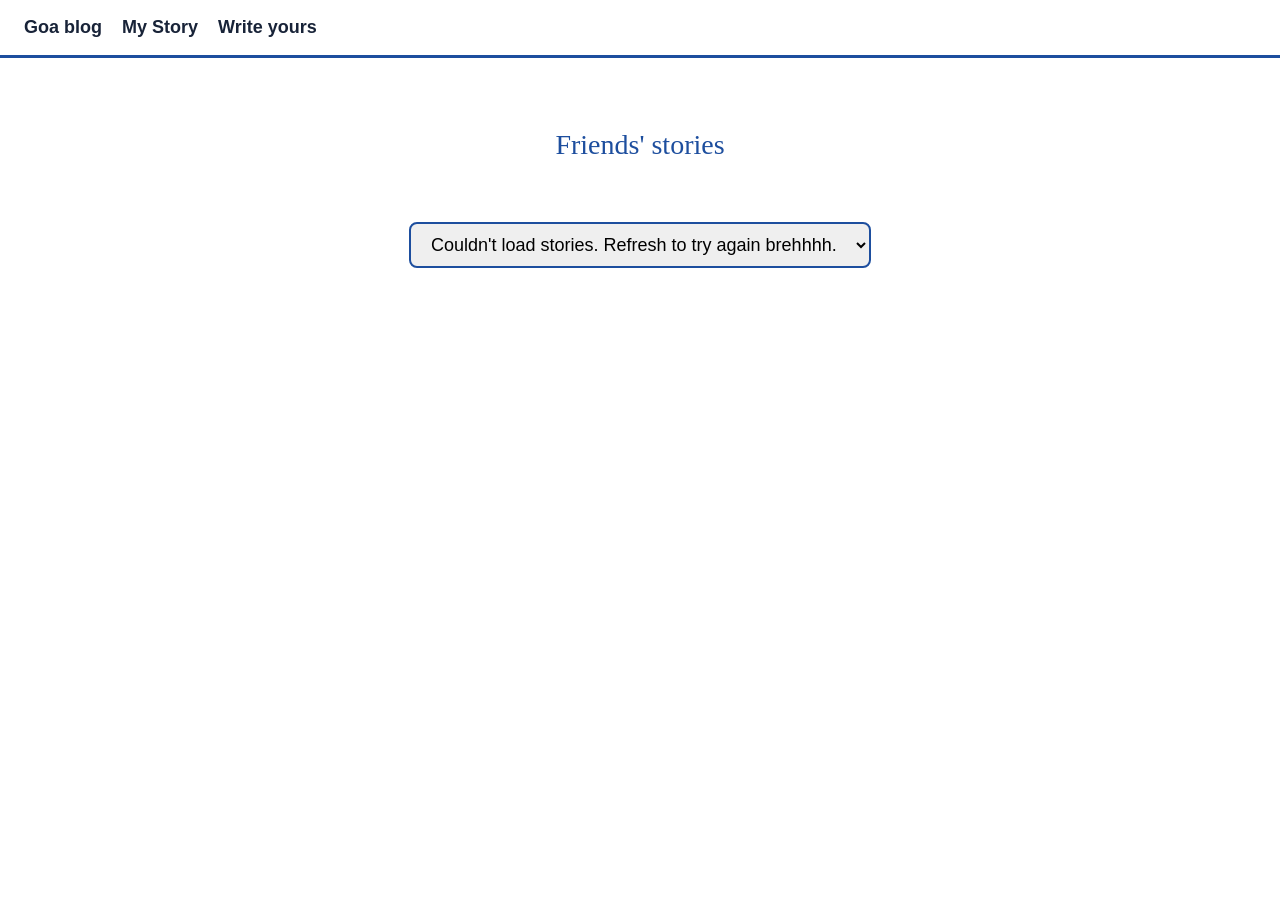
<file: stories.html>
<!DOCTYPE html>
<html lang="en">
<head>
    <meta charset="UTF-8">
    <meta name="viewport" content="width=device-width, initial-scale=1.0">
    <title>Friends' Stories | Goa Diaries</title>

    <link rel="stylesheet" href="styles.css">

</head>
<body>
    <nav>
        <a href="index.html">Goa blog</a>
        <a href="index.html#story">My Story</a>
        <a href="index.html#write">Write yours</a>
    </nav>

    <section id="friends">
        <h2>Friends' stories</h2>
        <ul></ul>
        <select onchange="showStory(this.value)">
            <option value="">Loading stories...........</option>
        </select>
        <p><button onclick="copyLink(this)" hidden>Copy link to this story</button>
        <div></div>
    </section>
    <aside id="day-bar" hidden></aside>
    <script src="daybar.js"></script>
    <script src="stories.js"></script>
</body>
</html>
</file>
<file: styles.css>
:root {
    --blue: #1D4E9E;
    --yellow: #F4C542;
    --ink: #182338;
}

body {
    margin: 0;
    font-family: "Muktra", sans-serif;
    font-size: 18px;
    line-height: 1.7;
    color: var(--ink);
}

h1, h2, h3 {
    font-family: "Yaseva One", serif;
    font-weight: normal;
    color: var(--blue);
}

nav {
    position: sticky;
    top: 0;
    display: flex; 
    gap: 20px;
    padding: 12px 24px;
    background: white;
    border-bottom: 3px solid var(--blue);
    flex-wrap: wrap;
    display: flex;
    gap: 8px 20px;
}

nav a {
    color: var(--ink);
    font-weight: bold;
    text-decoration: none;
}

nav a:first child {
    margin-right: auto;
    font-family: "Yaseva One", serif;
    font-weight: normal;
    font-size: 22px;
    color: var(--blue);
}

header {
    background: var(--yellow);
    text-align: center;
    padding: 60px 20px;
    border-bottom: 8px solid var(--blue);
}

header h1 {
    display: inline-block;
    margin: 0;
    padding: 0 40px;
    font-size: 90px;
    background: white;
    border: 10px double var(--blue);
    border-radius: 6px;
}

header p {
    max-width: 500px;
    margin: 24px auto 0;
    font-size: 22px;
}

section {
    max-width: 720px;
    margin: 0 auto;
    padding: 40px 20px;
}

section h2 {
    font-size: 28px;
    text-align: center;
}

article {
    background: #FFF8E1;
    border-left: 6px solid var(--yellow);
    border-radius: 0 10px 10px 0;
    padding: 8px 24px 24px;
    margin-bottom: 30px;
}

article h3 {
    font-size: 32px;
    margin-bottom: 0;
}

article p {
    margin-top: 0;
    font-weight: bold;
    color: var(--blue);
}

@media (max-width: 600px) {
    #day1 h1 {
        font-size: 56px;
        padding: 0 24px;
    }
    article {
        padding: 8px 16px 20px;
    }
}

label {
    display: block;
    width: fit-content;
    margin: 0 auto 24px;
    padding: 10px 24px;
    font: inherit;
    font-weight: bold;
    color: white;
    background: var(--blue);
    border-radius: 999px;
    cursor: crosshair;
}

#photos, #videos {
    max-width: 1000px;
}

#photos div, #videos div {
    display: grid;
    grid-template-columns: repeat(4, 1fr);
    gap: 16px;
}

@media (max-width: 600px) {
    #photos div, #videos div {
        grid-template-columns: repeat(2, 1fr);
    }
}

#videos iframe {
    width: 100%;
    aspect-ratio: 1;
    object-fit: cover;
    padding: 10px;
    box-sizing: border-box;
    background: #FFF8E1;
    border: 2px solid var(--yellow);
    border-radius: 10px;
}

#photos img {
    display: block;
    width: 100%;
    max-width: 700px;
    aspect-ratio: 4/3;
    object-fit: contain;
    margin: 0 auto;
    padding: 12px;
    box-sizing: border-box;
    background: #FFF8E1;
    border: 2px solid var(--yellow);
    border-radius: 10px;
}

#photos img:not([src]){
    display: none;
}

#photos p {
    display: flex;
    justify-content: center;
    align-items: center;
    gap: 20px;
    font-weight: bold;
}

#photos button {
    padding: 8px 20px;
    font: inherit;
    color: white;
    background: var(--blue);
    border: none;
    border-radius: 999px;
    cursor: pointer;
}

#write input, #write textarea {
    width: 100%;
    box-sizing: border-box;
    padding: 10px;
    font: inherit;
    border: 2px solid var(--yellow);
    border-radius: 8px;
}

#write textarea {
    height: 150px;
}

#write button {
    display: block;
    margin: 24px auto 0;
    padding: 10px 24px;
    font: inherit;
    font-weight: bold;
    color: white;
    background: var(--blue);
    border: none;
    border-radius: 999px;
    cursor: crosshair;
}

select {
    display: block;
    margin: 0 auto 30px;
    padding: 10px 16px;
    font: inherit;
    border: 2px solid var(--blue);
    border-radius: 8px;
}

#friends article {
    white-space: pre-line;
}

#friends p {
    text-align: center;
}

#friends button {
    padding: 8px 20px;
    font: inherit;
    font-weight: bold;
    color: white;
    background: var(--blue);
    border: none;
    border-radius: 999px;
    cursor: crosshair;
}

#friends ul {
    display: flex;
    flex-wrap: wrap;
    justify-content: center;
    gap: 10px;
    margin: 0 0 30px;
    padding: 0;
    list-style: none;
}

#friends li {
    padding: 4px 14px;
    background: #FFF8E1;
    border: 2px solid var(--yellow);
    border-radius: 999px;
}

#friends li b {
    color: var(--blue);
}

#videos p {
    text-align: center;
    font-weight: bold;
}

#day-bar {
    position: fixed;
    top: 100px;
    bottom: 20px;
    left: 20px;
    padding: 12px;
    writing-mode: vertical-rl;
    text-align: center;
    font-family: 'Franklin Gothic Medium', 'Arial Narrow', Arial, sans-serif;
    font-size: 36px;
    line-height: 1;
    color: var(--blue);
    background: var(--yellow);
    border: 4px solid var(--blue);
    border-radius: 999px;
}

@media (max-width: 900px) {
    #day-bar {
        top: 120px;
        left: 4px;
        padding: 6px;
        font-size: 22px;
    }

    #story, #friends {
        padding-left: 56px;
    }
}
</file>
